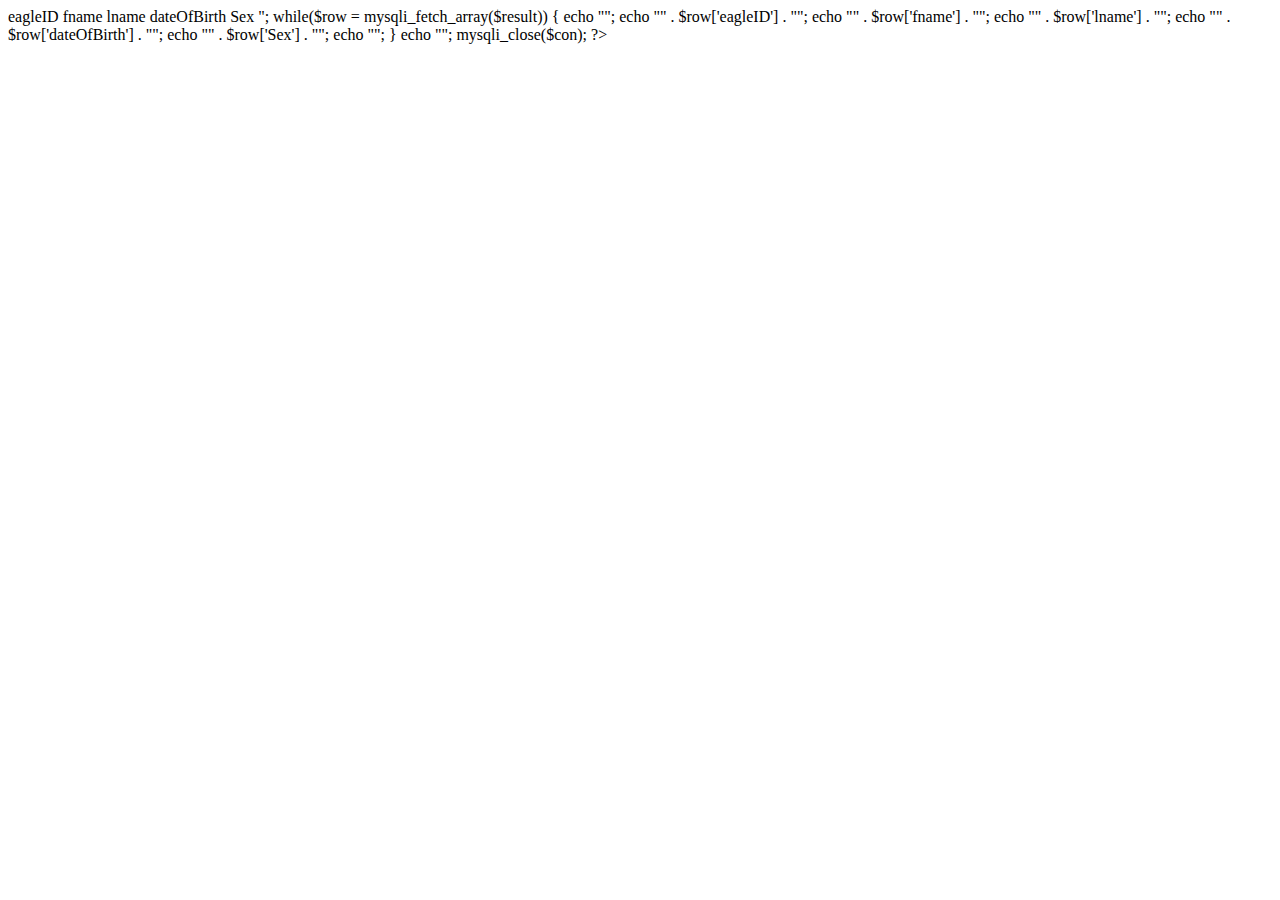
<file: index.htm>
<!DOCTYPE html>
<html>
<head>
	<style>
        table {
            width: 100%;
            border-collapse: collapse;
        }

        table, td, th {
            border: 1px solid black;
            padding: 5px;
        }

        th {
            text-align: left;
        }
    </style>
</head>
<body>

	<?php
	$q = intval($_GET['q']);

	$con = mysqli_connect('preclab1.erau.edu','nunns','Bdoe022318!','G7_ERAU_Housing');
	if (!$con) {
		die('Could not connect: ' . mysqli_error($con));
	}

	else{
		die('Connected');

	mysqli_select_db($con,"ajax_demo");
	$sql="SELECT * Personnel user WHERE  eagleID = '".$q."'";
	$result = mysqli_query($con,$sql);

	echo "<table>
<tr>
<th>eagleID</th>
<th>fname</th>
<th>lname</th>
<th>dateOfBirth</th>
<th>Sex</th>
</tr>";
	while($row = mysqli_fetch_array($result)) {
		echo "<tr>";
		echo "<td>" . $row['eagleID'] . "</td>";
		echo "<td>" . $row['fname'] . "</td>";
		echo "<td>" . $row['lname'] . "</td>";
		echo "<td>" . $row['dateOfBirth'] . "</td>";
		echo "<td>" . $row['Sex'] . "</td>";
    echo "</tr>";
}
echo "</table>";
mysqli_close($con);
	?>
</body>
</html>
</file>
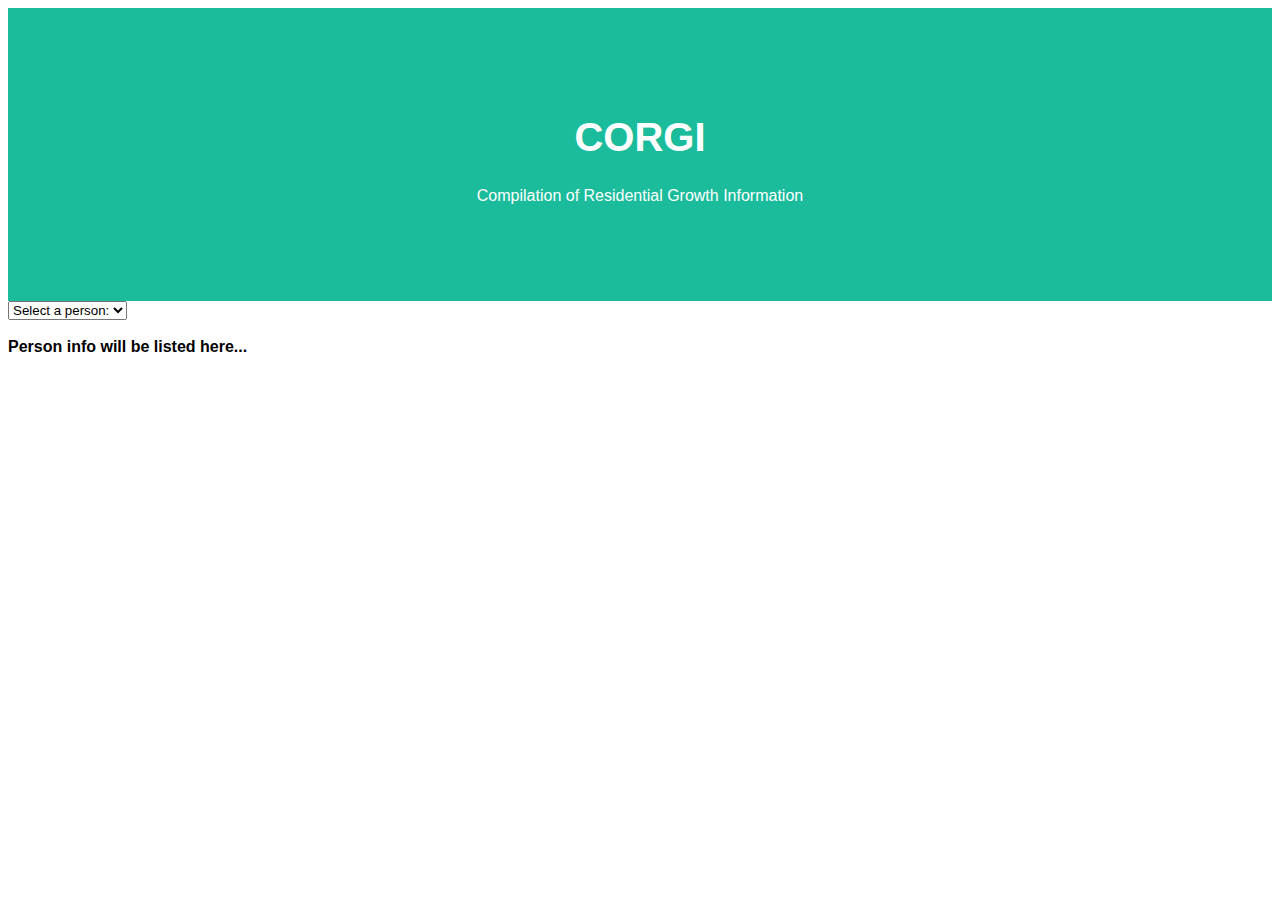
<file: index.html>
﻿<!DOCTYPE html>
<html lang="en">
<head>
    <title>Page Title</title>
    <link rel="stylesheet" type="text/css" href="index.css">
    <meta charset="UTF-8">
    <meta name="viewport" content="width=device-width, initial-scale=1">
    <style>
        body {
            font-family: Arial, Helvetica, sans-serif;
        }
    </style>
</head>
<body>
    <script>
        function showUser(str) {
            if (str == "") {
                document.getElementById("txtHint").innerHTML = "";
                return;
            } else { 
                if (window.XMLHttpRequest) {
                     // code for IE7+, Firefox, Chrome, Opera, Safari
                    xmlhttp = new XMLHttpRequest();
                } else {
                    // code for IE6, IE5
                    xmlhttp = new ActiveXObject("Microsoft.XMLHTTP");
                }
            xmlhttp.onreadystatechange = function() {
            if (this.readyState == 4 && this.status == 200) {
                document.getElementById("txtHint").innerHTML = this.responseText;
            }
                };

             xmlhttp.open("GET","getuser.php?q="+str,true);
            xmlhttp.send();
            }
        }
</script>

    <div class="header">
        <h1>CORGI</h1>
        <p>Compilation of Residential Growth Information</p>
    </div>

    <form>
    <select name="users" onchange="showUser(this.value)">
        <option value="">Select a person:</option>
        <option value="1">Jake</option>
        <option value="2">Elizabeth</option>
        <option value="3">Jacob</option>
        <option value="4">Reagan</option>
     </select>
    </form>
    <br>
    <div id="txtHint"><b>Person info will be listed here...</b></div>

</body>
</html>
</file>
<file: index.css>
﻿.header {
    padding: 80px; /* some padding */
    text-align: center; /* center the text */
    background: #1abc9c; /* green background */
    color: white; /* white text color */
}

    /* Increase the font size of the <h1> element */
    .header h1 {
        font-size: 40px;
    }
</file>
